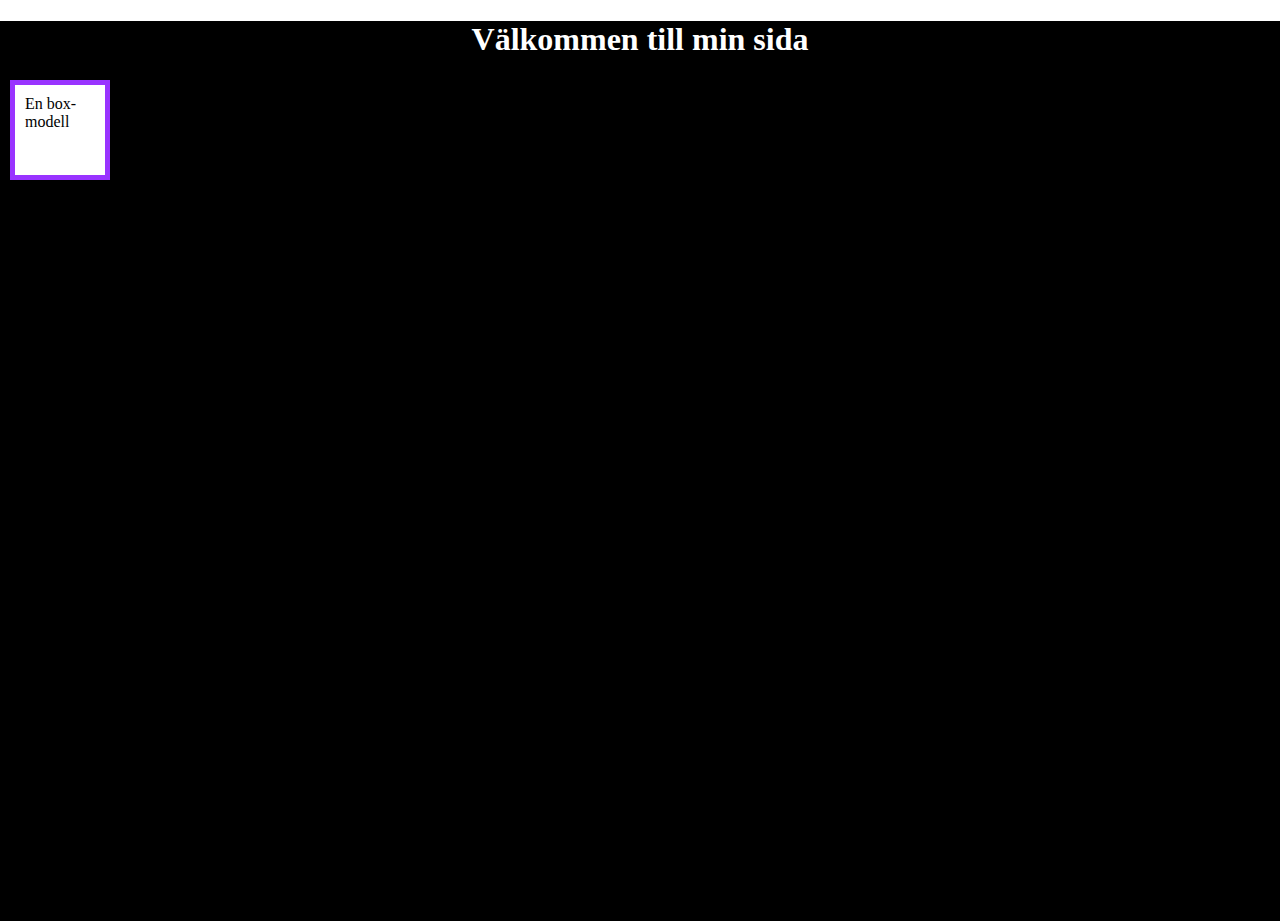
<file: css-example/index.html>
<!DOCTYPE html>
<html lang="en">
<head>
    <meta charset="UTF-8">
    <meta http-equiv="X-UA-Compatible" content="IE=edge">
    <meta name="viewport" content="width=device-width, initial-scale=1.0">
    <link rel="stylesheet" href="css/styles.css">
    <title>Document</title>
</head>
<body>
    <section>
        <h1>Välkommen till min sida</h1>

        <section class="box">En box-modell</section>
    </section>
</body>
</html>
</file>
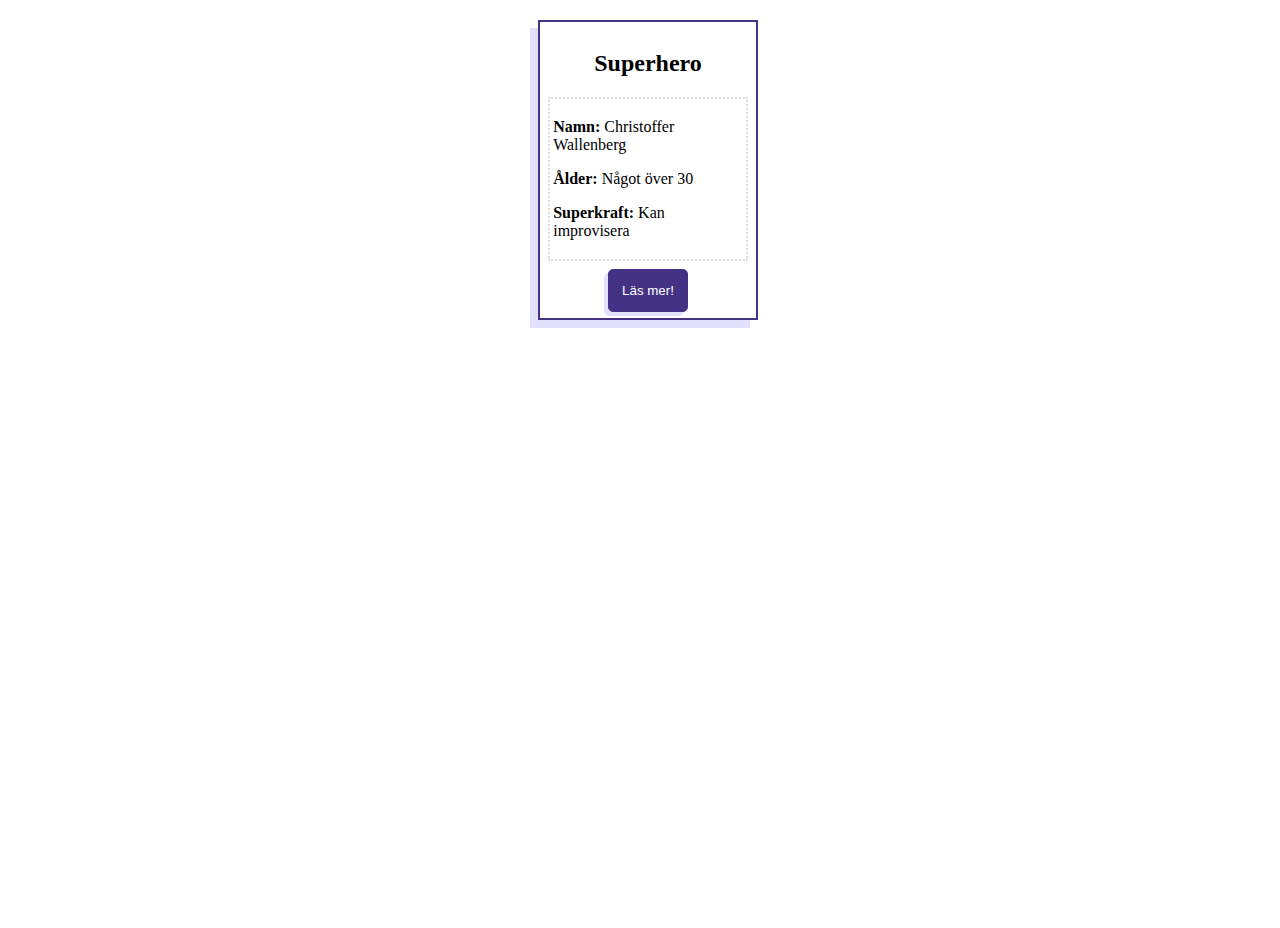
<file: profile-card-example/index.html>
<!DOCTYPE html>
<html lang="en">
<head>
    <meta charset="UTF-8">
    <meta http-equiv="X-UA-Compatible" content="IE=edge">
    <meta name="viewport" content="width=device-width, initial-scale=1.0">
    <link rel="stylesheet" href="css/styles.css">
    <title>Profile card</title>
</head>
<body>
    <section class="profile-card">
        <header>
            <h2 class="heading">Superhero</h2>
        </header>
        <section class="text">
            <p><span class="bold">Namn:</span> Christoffer Wallenberg</p>
            <p><span class="bold">Ålder:</span> Något över 30</p>
            <p><span class="bold">Superkraft:</span> Kan improvisera</p>
        </section>
        <footer>
            <button class="button">Läs mer!</button>
        </footer>
    </section>
</body>
</html>
</file>
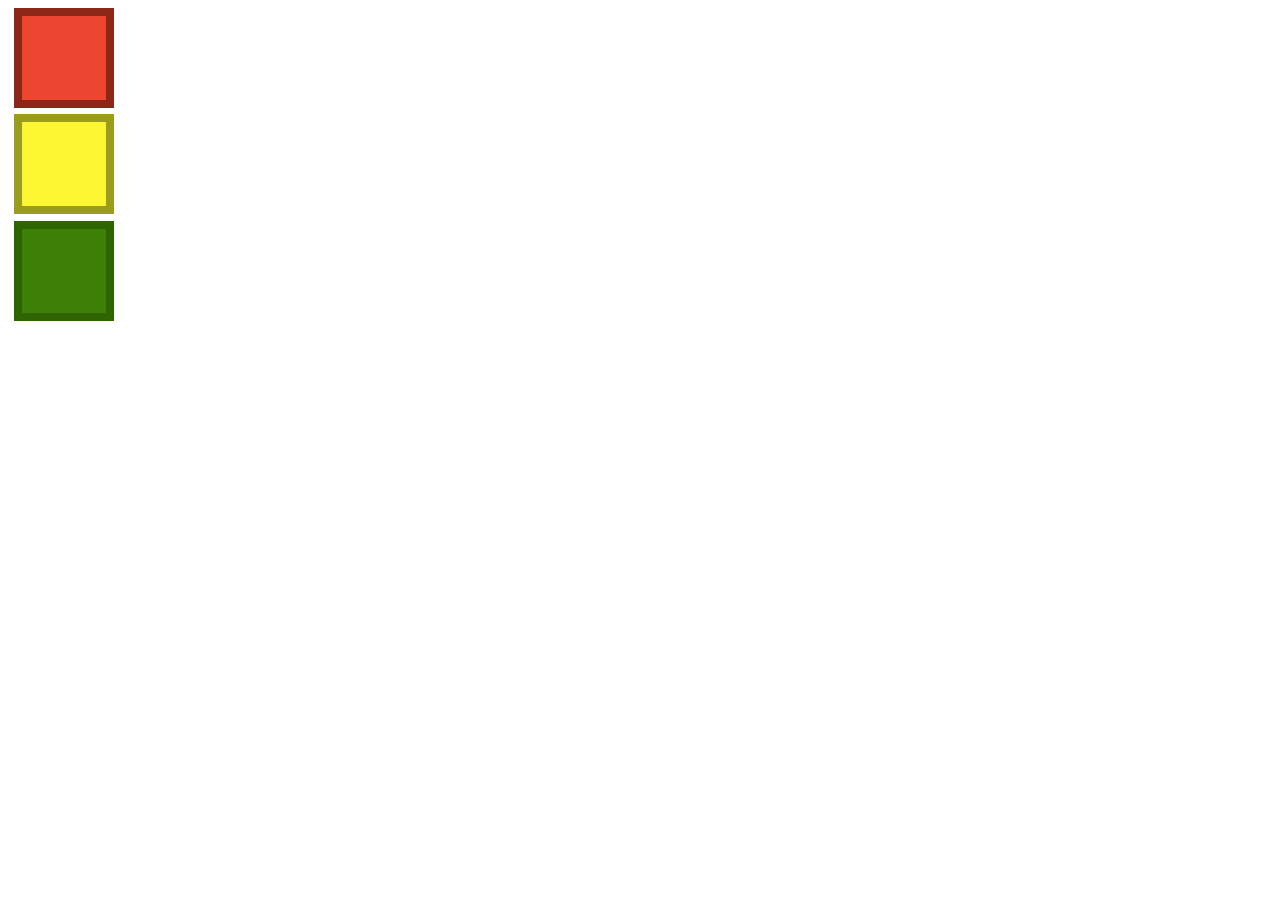
<file: traffic-light/index.html>
<!DOCTYPE html>
<html lang="en">
<head>
    <meta charset="UTF-8">
    <meta http-equiv="X-UA-Compatible" content="IE=edge">
    <meta name="viewport" content="width=device-width, initial-scale=1.0">
    <link rel="stylesheet" href="css/styles.css">
    <title>Document</title>
</head>
<body>
    <div>
        <section class="red"></section>
        <section class="yellow"></section>
        <section class="green"></section>
    </div>
</body>
</html>
</file>
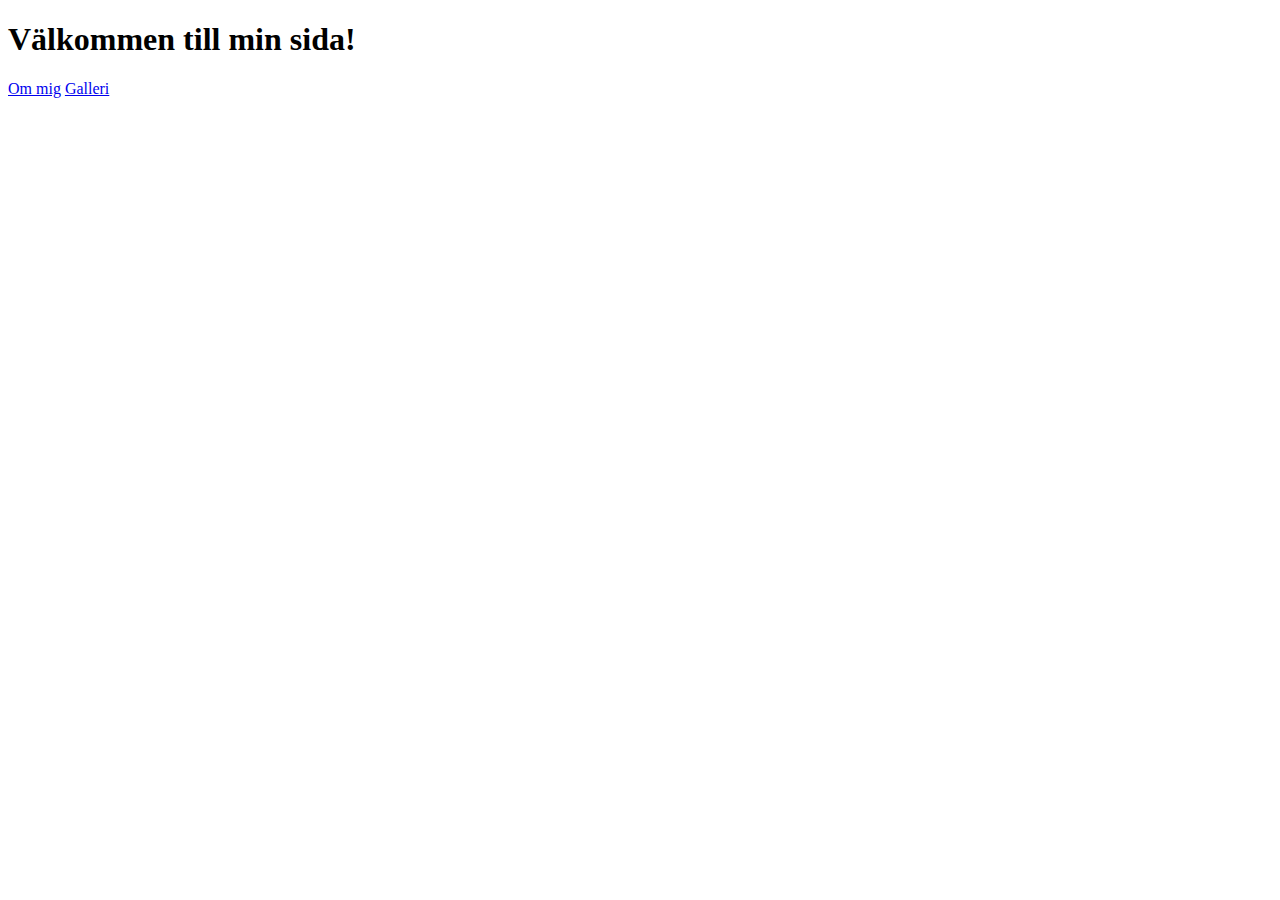
<file: url-example/index.html>
<!DOCTYPE html>
<html lang="en">
<head>
    <meta charset="UTF-8">
    <meta http-equiv="X-UA-Compatible" content="IE=edge">
    <meta name="viewport" content="width=device-width, initial-scale=1.0">
    <title>Document</title>
</head>
<body>
    <h1>Välkommen till min sida!</h1>

    <a href="about.html">Om mig</a>
    <a href="gallery/gallery.html">Galleri</a>
</body>
</html>
</file>
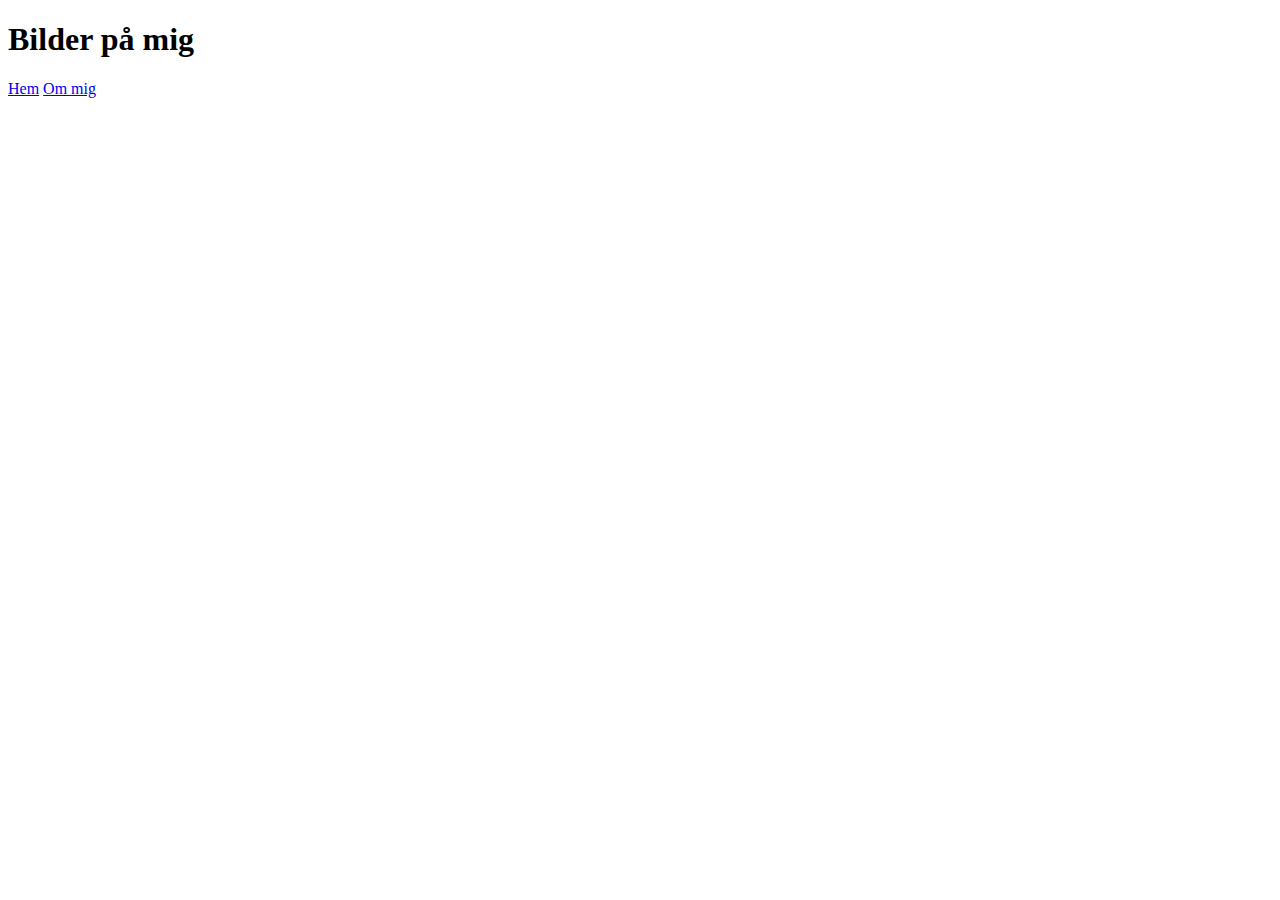
<file: url-example/gallery/gallery.html>
<!DOCTYPE html>
<html lang="en">
<head>
    <meta charset="UTF-8">
    <meta http-equiv="X-UA-Compatible" content="IE=edge">
    <meta name="viewport" content="width=device-width, initial-scale=1.0">
    <title>Document</title>
</head>
<body>
    <h1>Bilder på mig</h1>

    <a href="../index.html">Hem</a>
    <a href="../about.html">Om mig</a>
</body>
</html>
</file>
<file: css-example/css/styles.css>
* {
    /** box-sizing: border-box räknar med border, padding, margin i din width och height */
    /** content-box adderar på padding, border och margin på din width och height */
    box-sizing: border-box;
}

body {
    width: 100vw;
    height: 100vh;
    margin: 0;
}

section {
    height: 100%;
    background-color: #000000;
}

h1 {
    color: #ffffff;
    text-align: center;
}

.box {
    width: 100px;
    height: 100px;
    background-color: #ffffff;
    border: 5px solid #93f;
    padding: 10px;
    margin: 10px;
}
</file>
<file: profile-card-example/css/styles.css>
*  {
    box-sizing: border-box;
}

body {
    width: 100vw;
    height: 100vh;
}

.profile-card {
    width: 220px;
    height: 300px;
    border: 2px solid #443385;
    margin: 20px auto;
    box-shadow: -8px 8px #e1e1fc;
    padding: 0.5rem;
}

.heading {
    text-align: center;
}

.text {
    border: 2px dotted #dcdcdc;
    padding: 0.2rem;
}

.bold {
    font-weight: bold;
}

.button {
    display: block;
    background-color: #443385;
    color: #ffffff;
    padding: 0.8rem;
    border-radius: 5px;
    border: 1px solid #443385;
    box-shadow: -4px 4px #e1e1fc;
    margin: 0.5rem auto;
}
</file>
<file: traffic-light/css/styles.css>
* {
    box-sizing: border-box;
  }
  
  div {
    width: 100px;
    height: 350px;
  }
  
  section {
    width: 100%;
    height: 100px;
    margin: 0.4rem;
  }
  
  .red {
    border: 8px solid #8c2617;
    background-color: #ed452f;
  }
  
  .yellow {
    border: 8px solid #9b9c1b;
    background-color: #fdf733;
  }
  
  .green {
    border: 8px solid #2e6402;
    background-color: #3c8007;
    position: relative;
  }
</file>
